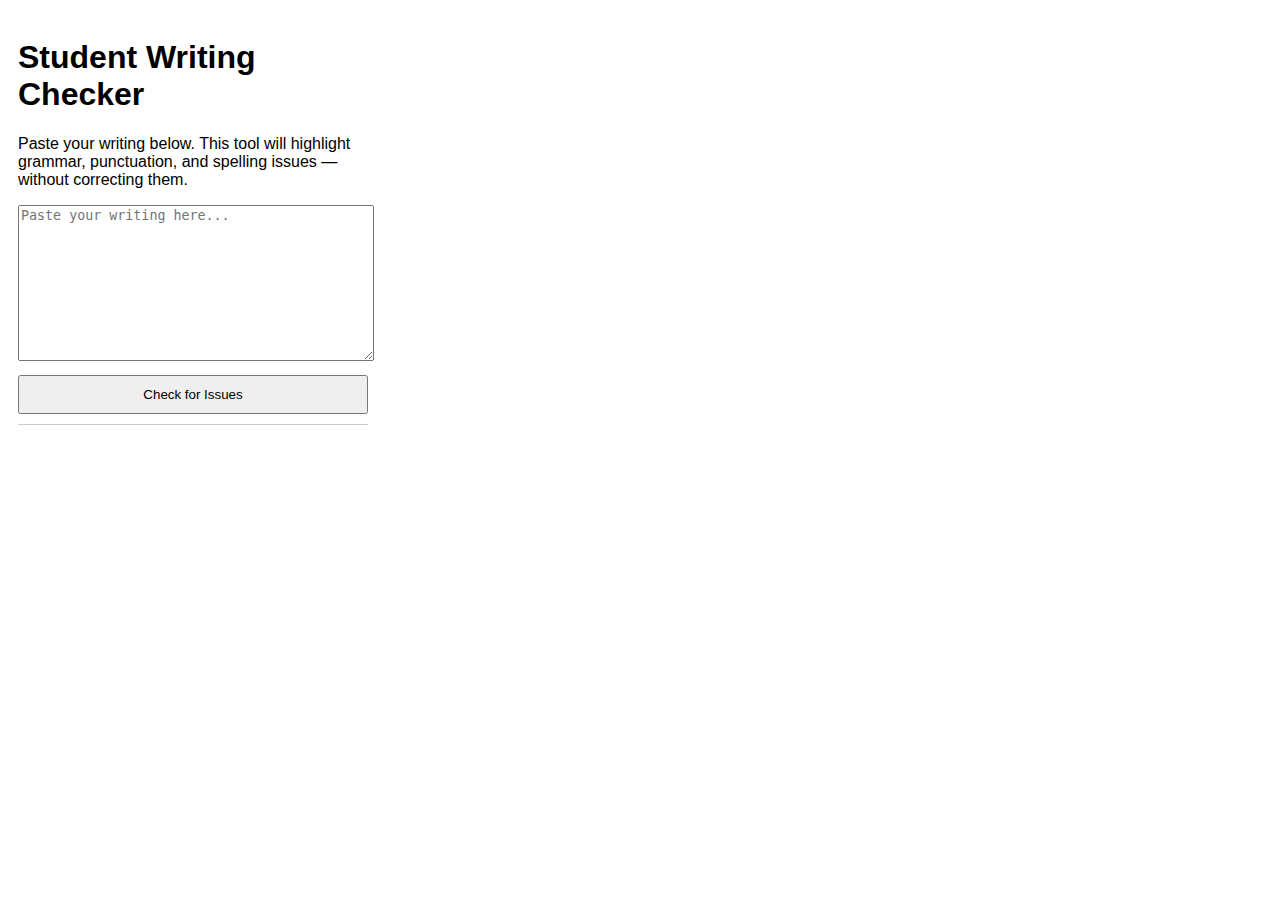
<file: index.html>
<!DOCTYPE html>
<html lang="en">
<head>
  <meta charset="UTF-8">
  <title>Student Writing Checker</title>
  <link rel="stylesheet" href="style.css">
</head>
<body>
  <div class="container">
    <h1>Student Writing Checker</h1>
    <p>Paste your writing below. This tool will highlight grammar, punctuation, and spelling issues — without correcting them.</p>
    
    <textarea id="studentText" placeholder="Paste your writing here..."></textarea>
    <button id="checkBtn">Check for Issues</button>
    <div id="results"></div>
  </div>
  
  <script src="script.js"></script>
</body>
</html>
</file>
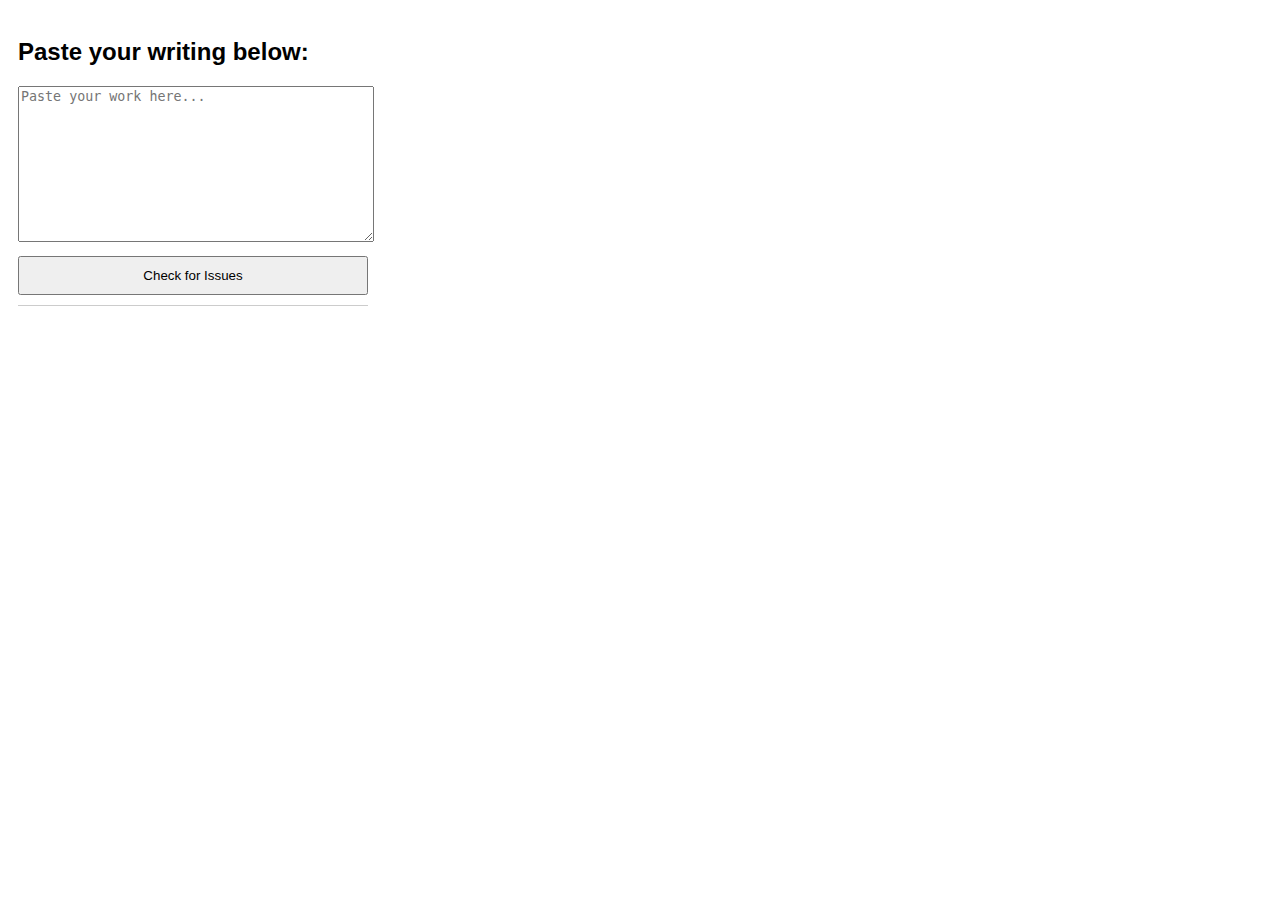
<file: popup.html>
<!DOCTYPE html>
<html>
<head>
  <title>Student Writing Checker</title>
  <link rel="stylesheet" href="style.css">
</head>
<body>
  <h2>Paste your writing below:</h2>
  <textarea id="studentText" placeholder="Paste your work here..."></textarea>
  <button id="checkBtn">Check for Issues</button>
  <div id="results"></div>

  <script src="popup.js"></script>
</body>
</html>
</file>
<file: style.css>
body {
  font-family: Arial, sans-serif;
  padding: 10px;
  width: 350px;
}

textarea {
  width: 100%;
  height: 150px;
  margin-bottom: 10px;
}

button {
  width: 100%;
  padding: 10px;
  margin-bottom: 10px;
}

#results {
  max-height: 200px;
  overflow-y: auto;
  border-top: 1px solid #ccc;
  padding-top: 10px;
}

.issue {
  margin-bottom: 8px;
  padding: 6px;
  border-left: 4px solid red;
  background: #fef2f2;
}
</file>
